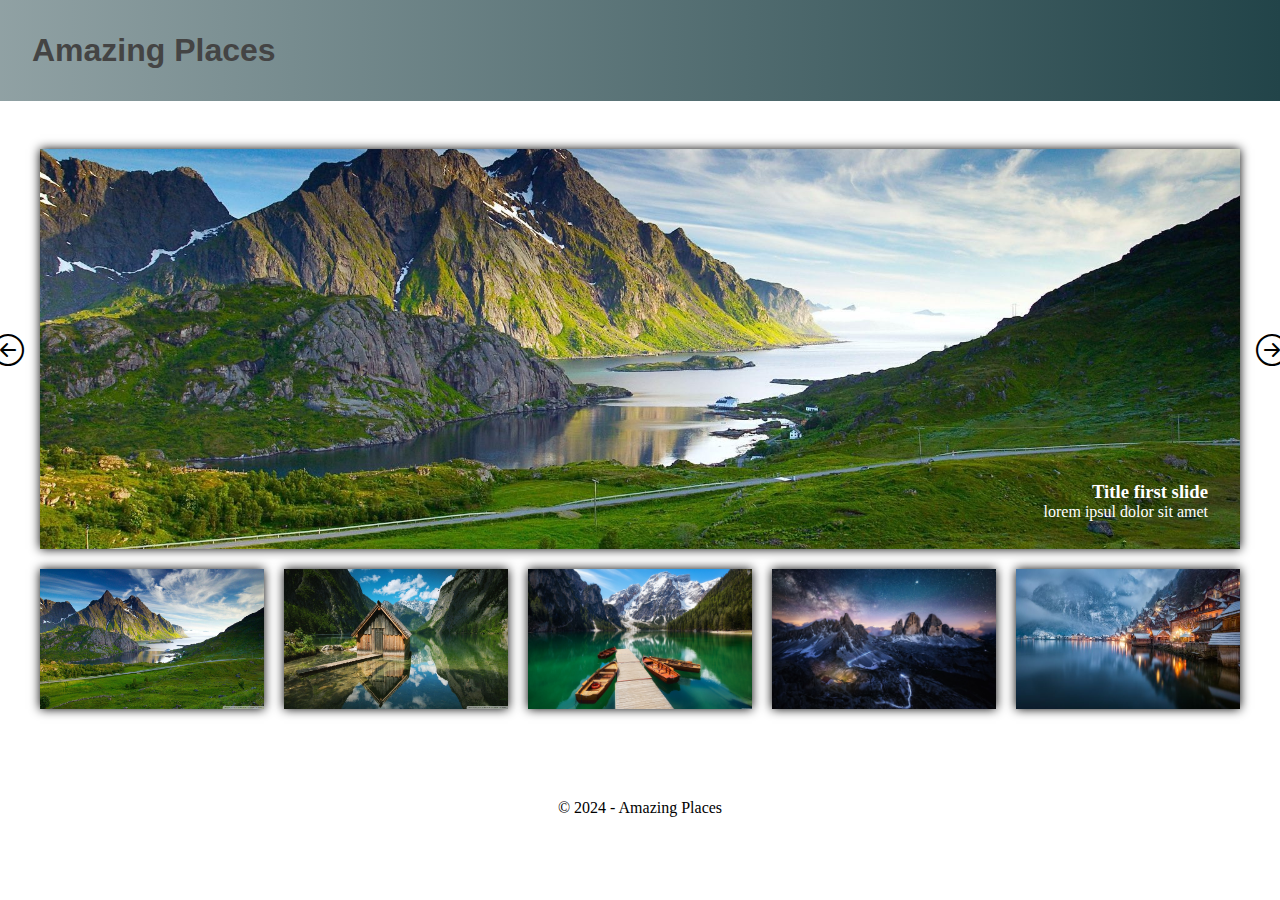
<file: index.html>
<!DOCTYPE html>
<html lang="en">

<head>
    <meta charset="UTF-8">
    <meta name="viewport" content="width=device-width, initial-scale=1.0">
    <!-- Font Awesome -->
    <link rel="stylesheet" href="https://cdnjs.cloudflare.com/ajax/libs/font-awesome/6.6.0/css/all.min.css"
        integrity="sha512-Kc323vGBEqzTmouAECnVceyQqyqdsSiqLQISBL29aUW4U/M7pSPA/gEUZQqv1cwx4OnYxTxve5UMg5GT6L4JJg=="
        crossorigin="anonymous" referrerpolicy="no-referrer" />
    <!-- Fav icon -->
    <link rel="shortcut icon" href="./assets/favicon.ico" type="image/x-icon">
    <!-- link css -->
    <link rel="stylesheet" href="./assets/css/style.css">
    <title>Slider</title>
</head>

<body>

    <header>
      <h1>Amazing Places</h1>
    </header>
    <main>
      <div id="slider">
        <div class="preview">
          <div class="prev"><i class="bi bi-arrow-left-circle"></i></div>
          <div class="slide">
            <img src="" alt="">
            <div class="description">
              <h3>Lorem</h3>
              <p>Lorem, ipsum dolor.</p>
            </div>
          </div>
          <div class="next"><i class="bi bi-arrow-right-circle"></i></div>
        </div>
        <div class="thumbnails">

        </div>
      </div>
    </main>
  
    <footer>
      <p>&copy; 2024 - Amazing Places</p>
    </footer>
  
    <script src="./assets/js/main.js"></script>
  </body>
  

</html>
</file>
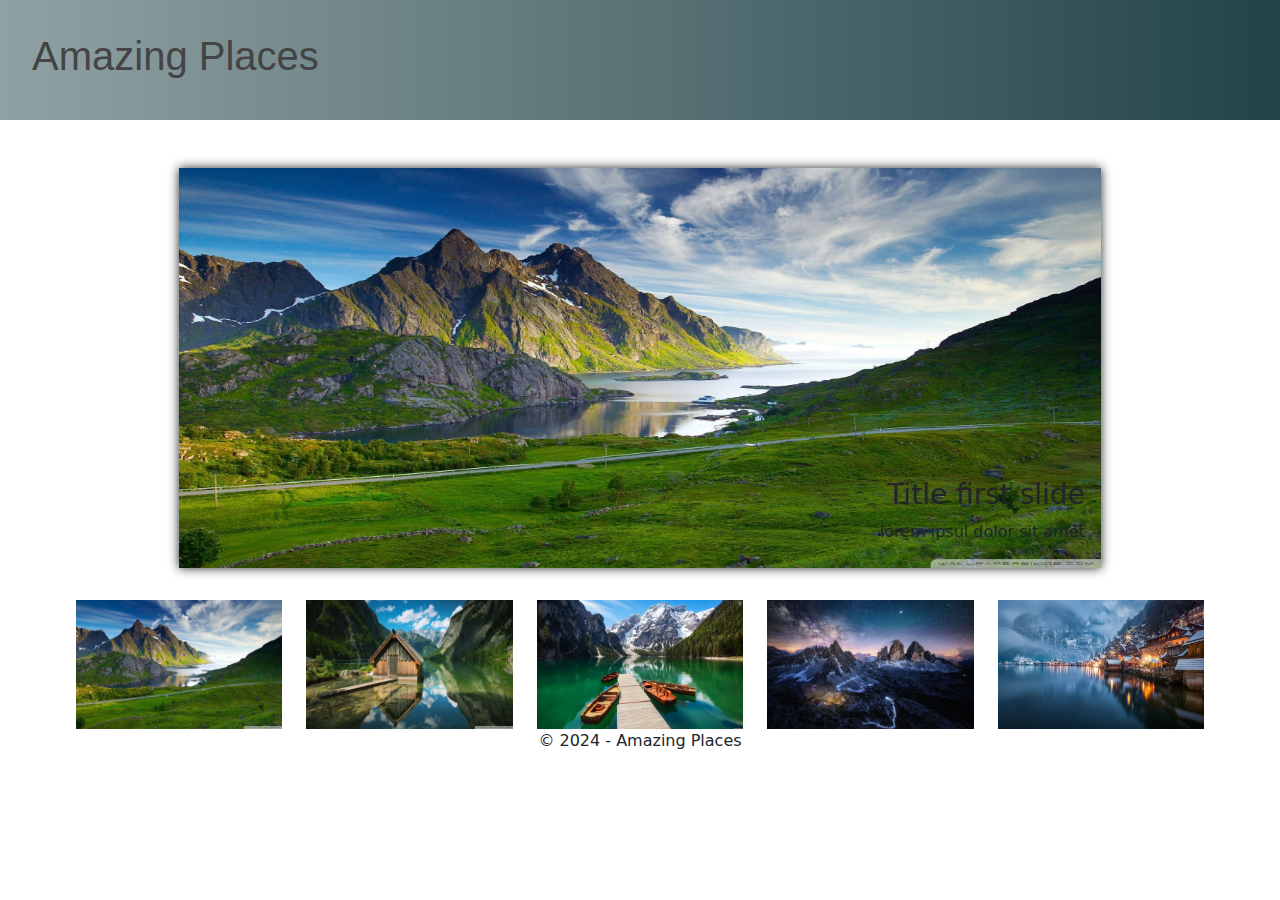
<file: personal/index.html>
<!DOCTYPE html>
<html lang="en">

<head>
    <meta charset="UTF-8">
    <meta name="viewport" content="width=device-width, initial-scale=1.0">
    <!-- Font Awesome -->
    <link rel="stylesheet" href="https://cdnjs.cloudflare.com/ajax/libs/font-awesome/6.6.0/css/all.min.css"
        integrity="sha512-Kc323vGBEqzTmouAECnVceyQqyqdsSiqLQISBL29aUW4U/M7pSPA/gEUZQqv1cwx4OnYxTxve5UMg5GT6L4JJg=="
        crossorigin="anonymous" referrerpolicy="no-referrer" />
        <!-- css bootstrap -->
         <link rel="stylesheet" href="https://cdn.jsdelivr.net/npm/bootstrap@5.3.3/dist/css/bootstrap.min.css">
    <!-- Fav icon -->
    <link rel="shortcut icon" href="./assets/favicon.ico" type="image/x-icon">
    <!-- link css -->
    <link rel="stylesheet" href="./assets/css/style.css">
    <title>Slider</title>
</head>

<body>

    <header>
      <h1>Amazing Places</h1>
    </header>
    <main>
      <div id="slider">
        <div class="preview">
          <div class="prev"><i class="fa-solid fa-angle-left"></i></i></div>
          <div class="slide">
            <img src="" alt="">
            <div class="description">
              <h3>Lorem</h3>
              <p>Lorem, ipsum dolor.</p>
            </div>
          </div>
          <div class="next"><i class="fa-solid fa-angle-right"></i></div>
        </div>
         <div class="thumbnails row row-cols-5"> 
          <!-- <img width="120" src="./assets/img/01.jpg" alt="">
        <img width="120" src="./assets/img/01.jpg" alt="">
        <img width="120" src="./assets/img/01.jpg" alt="">
        <img width="120" src="./assets/img/01.jpg" alt="">
        <img width="120" src="./assets/img/01.jpg" alt="">  -->
        </div> 
      </div>
    </main>
  
    <footer>
      <p>&copy; 2024 - Amazing Places</p>
    </footer>
  
    <script src="./assets/js/main.js"></script>
  </body>
  

</html>
</file>
<file: assets/css/style.css>
@import url("https://cdn.jsdelivr.net/npm/bootstrap-icons@1.11.3/font/bootstrap-icons.min.css");
*
{
  margin: 0;
  padding: 0;
  box-sizing: border-box;
}


header
{
  padding: 2rem;
  background-image: linear-gradient(to right, rgba(34, 68, 73, .5), rgba(34, 68, 73));
  margin-bottom: 3rem;
  color: #444;
  font-family: 'Gill Sans', 'Gill Sans MT', Calibri, 'Trebuchet MS', sans-serif;
}
.slide{
    position: relative;
}
#slider
{
  width: 95%;
  max-width: 1200px;
  margin: auto;

  img
  {
    max-width: 100%;
    width: 100%;
  }


  .preview
  {
    position: relative;

    .prev,
    .next
    {
      position: absolute;
      top: 50%;
      transform: translateY(-50%);
      padding: 1rem;
      font-size: 2rem;
      transition: font-size 500ms;
      


      :hover
      {
        font-size: 2.2rem;
        cursor: pointer;
      }
    }

    .prev
    {
      right: 100%;
    }

    img
    {
      box-shadow: 0 0 10px;
      height: 400px;
      object-fit: cover;
    }

    .next
    {
      left: 100%;
    }

    .description
    {
      position: absolute;
      bottom: 2rem;
      right: 2rem;
      color: white;
      text-align: end;
    }


  }

  .thumbnails
  {
    margin-top: 1rem;
    display: flex;
    justify-content: space-between;

    img
    {
      display: block;
      width: calc(100% / 5 - 1rem);
      box-shadow: 0 0 10px;
      transition: all 500ms;
      cursor: pointer;

      &:hover
      {
        box-shadow: none;
      }

    }
  }


}

main
{
  height: calc(100vh - 250px);
}

footer
{
  text-align: center;
}
</file>
<file: personal/assets/css/style.css>
@import url("https://cdn.jsdelivr.net/npm/bootstrap-icons@1.11.3/font/bootstrap-icons.min.css");

* {
  margin: 0;
  padding: 0;
  box-sizing: border-box;
}

img {
  max-width: 100%;
}

header {
  padding: 2rem;
  background-image: linear-gradient(to right, rgba(34, 68, 73, .5), rgba(34, 68, 73));
  margin-bottom: 3rem;
  color: #444;
  font-family: 'Gill Sans', 'Gill Sans MT', Calibri, 'Trebuchet MS', sans-serif;
}

.preview {
  width: 90%;
  margin: auto;
  margin-bottom: 2rem;
  display: flex;
  justify-content: space-between;

  img {
    max-height: 100%;
    width: 1200px;
  }
}

.slide {
  position: relative;
  height: 400px;
  width: 80%;
  box-shadow: 0px 0px 10px;




}

.prev,
.next {
  color: black;
  width: 10%;

  i {
    font-size: 2rem;
  }

  display: flex;
  align-items: center;
  justify-content: center;

}

.prev {
  border-radius: 200px 0 0 200px;
}

.next {
  border-radius: 0 200px 200px 0;

}

.prev:hover,
.next:hover {
  background-color: rgba(0, 0, 0, 0.3);
  color: black;
}

.description {
  text-align: end;
  position: absolute;
  bottom: 0;
  right: 0px;
  padding: 0.5rem 1rem;
}

.thumbnails{
  width: 90%;
  margin: auto;

}


footer {
  text-align: center;
}

@media only screen and (min-width: 1440px) {
  .preview, .thumbnails{
    width: 70%;
  }
  .slide{
    height: 600px;
  }
}
</file>
